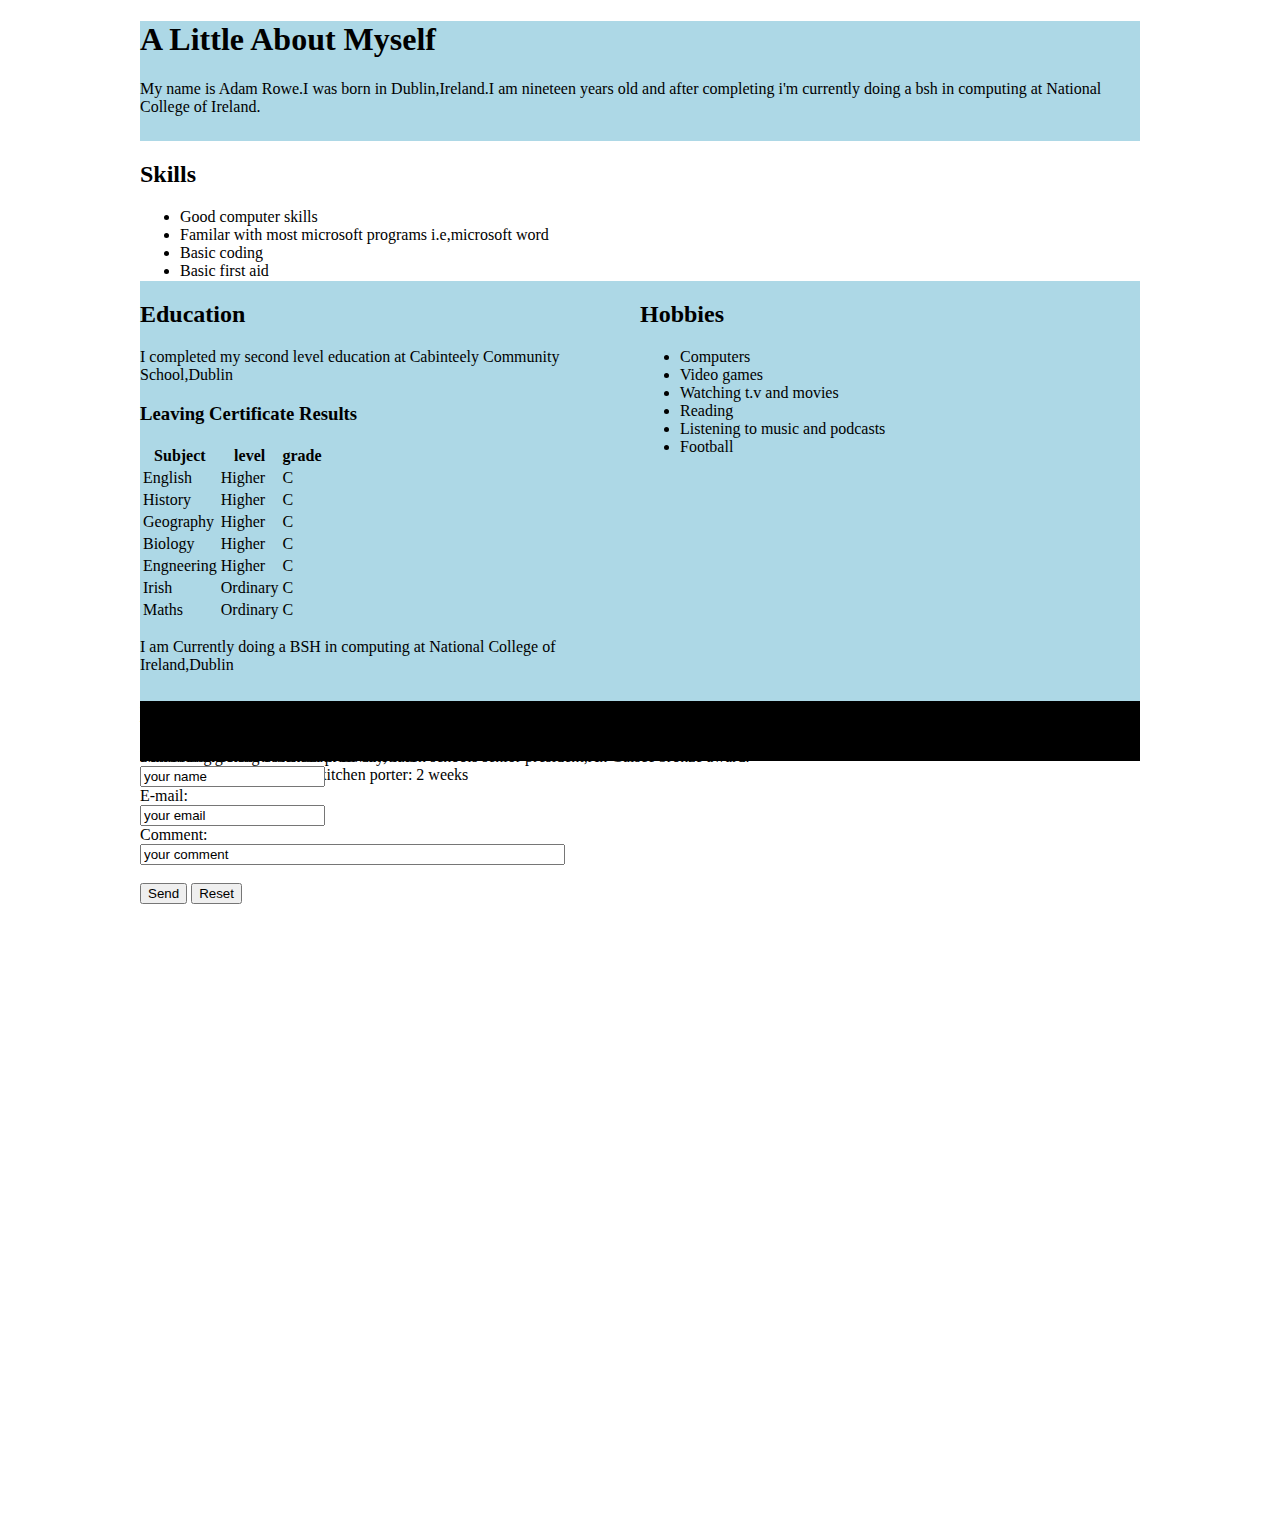
<file: index.html>
<!DOCTYPE html>
	<html>
		<head>
			<title>My Profile By Adam Rowe</title>
			<link rel="stylesheet" type="text/css" href="style.css" />
		</head>
		<body>
			<div id="wrapper">
			<div id="ALittleAboutMyself">
				<h1>A Little About Myself</h1>
				<p>My name is Adam Rowe.I was born in Dublin,Ireland.I am nineteen years old and after completing i'm currently doing a bsh in computing at National College of Ireland.</p>
			</div>
			<div id="Skills">
				<h2>Skills</h2>
				<ul>
					<li>Good computer skills</li>
					<li>Familar with most microsoft programs i.e,microsoft word</li>
					<li>Basic coding</li>
					<li>Basic first aid</li>
				</ul>
			</div>
			<div id="Education">
				<h2>Education</h2>
				<p>I completed my second level education at Cabinteely Community School,Dublin</p>
		
				<h3>Leaving Certificate Results</h3>
				<table style="width:25%">
					<tr>
					<th>Subject</th>
					<th>level</th>		
					<th>grade</th>
					</tr>
					<tr>
					<td>English</td>
					<td>Higher</td>		
					<td>C</td>
				  </tr>
				  <tr>
					<td>History</td>
					<td>Higher</td>		
					<td>C</td>
				  </tr>
				  <tr>
					<td>Geography</td>
					<td>Higher</td>		
					<td>C</td>
				  </tr>
				  <tr>
					<td>Biology</td>
					<td>Higher</td>		
					<td>C</td></tr>
					<tr>
					<td>Engneering</td>
					<td>Higher</td>		
					<td>C</td>
				  </tr>
				  <tr>
					<td>Irish</td>
					<td>Ordinary</td>		
					<td>C</td>
				  </tr>
				  <tr>
					<td>Maths</td>
					<td>Ordinary</td>		
					<td>C</td>
				  
				  </tr>
				</table>
					<p>I am Currently doing a BSH in computing at National College of Ireland,Dublin</p>
			</div>
	
			<div id="Hobbies">
				<h2>Hobbies</h2>
					<ul>
						<li>Computers</li>
						<li>Video games</li>
						<li>Watching t.v and movies</li>
						<li>Reading</li>
						<li>Listening to music and podcasts</li>
						<li>Football</li>
					</ul>
			</div>
			<div id="Previouswork">
				<h2>Previous work</h2>
					<ul>
						<li>Filling station attendant: few months</li>
						<li>work experience as a kitchen porter: 2 weeks</li>
					</ul>
			</div>
			<div id="Achievements">
				<h2>Achievements</h2>
				<p>Senior Engneering at school prize day,Green schools senior president,An Gaisce bronze award.</p> 
			</div>
			<div id="form">
				<h2>Send e-mail to someone@example.com:</h2>
					<form action="MAILTO:someone@example.com" method="post" enctype="text/plain">
					Name:<br>
					<input type="text" name="name" value="your name"><br>
					E-mail:<br>
					<input type="text" name="mail" value="your email"><br>
					Comment:<br>
					<input type="text" name="comment" value="your comment" size="50"><br><br>
					<input type="submit" value="Send">
					<input type="reset" value="Reset">
					</form>
			</div>
			</div>

		</body>

	</html>
</file>
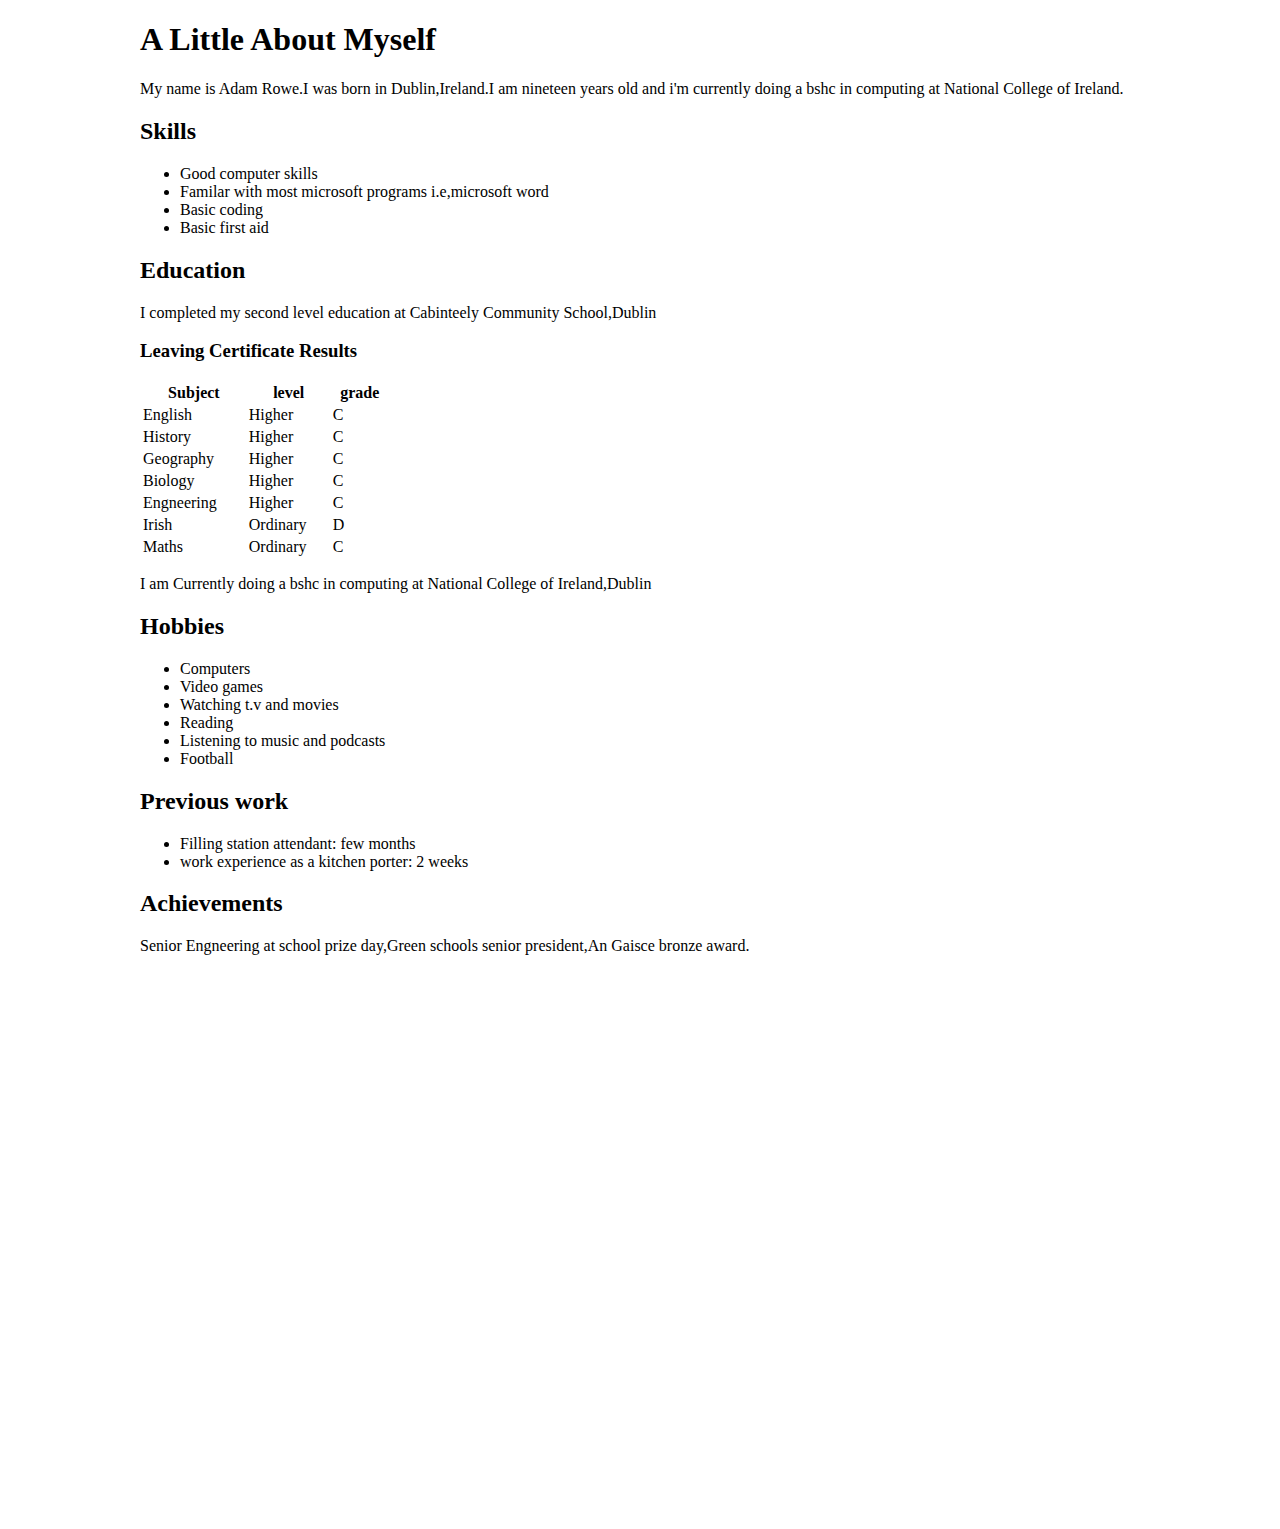
<file: index1.html>
<!DOCTYPE html>
	<html>
	<head>
		<title>My Profile By Adam Rowe</title>
		<!-- needed to link index with style-->
		<link rel="stylesheet" type="text/css" href="style.css" />
	</head>
	<body>
		<div id="wrapper">
		<h1>A Little About Myself</h1>
		<p>My name is Adam Rowe.I was born in Dublin,Ireland.I am nineteen years old and i'm currently doing a bshc in computing at National College of Ireland.</p>
		
			
			<h2>Skills</h2>
		<ul>
			<li>Good computer skills</li>
			<li>Familar with most microsoft programs i.e,microsoft word</li>
			<li>Basic coding</li>
			<li>Basic first aid</li>
		</ul>
		
		<h2>Education</h2>
		<p>I completed my second level education at Cabinteely Community School,Dublin</p>
		
		<h3>Leaving Certificate Results</h3>
		<table style="width:25%">
	<tr>
	<th>Subject</th>
	<th>level</th>		
	<th>grade</th>
	</tr>
	<tr>
    <td>English</td>
    <td>Higher</td>		
    <td>C</td>
  </tr>
  <tr>
    <td>History</td>
    <td>Higher</td>		
    <td>C</td>
  </tr>
  <tr>
    <td>Geography</td>
    <td>Higher</td>		
    <td>C</td>
  </tr>
  <tr>
    <td>Biology</td>
    <td>Higher</td>		
    <td>C</td></tr>
	<tr>
    <td>Engneering</td>
    <td>Higher</td>		
    <td>C</td>
  </tr>
  <tr>
    <td>Irish</td>
    <td>Ordinary</td>		
    <td>D</td>
  </tr>
  <tr>
    <td>Maths</td>
    <td>Ordinary</td>		
    <td>C</td>
  
  </tr>
</table>
	<p>I am Currently doing a bshc in computing at National College of Ireland,Dublin</p>
	
	<h2>Hobbies</h2>
	<ul>
		<li>Computers</li>
		<li>Video games</li>
		<li>Watching t.v and movies</li>
		<li>Reading</li>
		<li>Listening to music and podcasts</li>
		<li>Football</li>
	</ul>
	
	<h2>Previous work</h2>
	<ul>
		<li>Filling station attendant: few months</li>
		<li>work experience as a kitchen porter: 2 weeks</li>
	</ul>
	
	<h2>Achievements</h2>
	<p>Senior Engneering at school prize day,Green schools senior president,An Gaisce bronze award.</p> 
	</div>
	
	</body>


	</html>
</file>
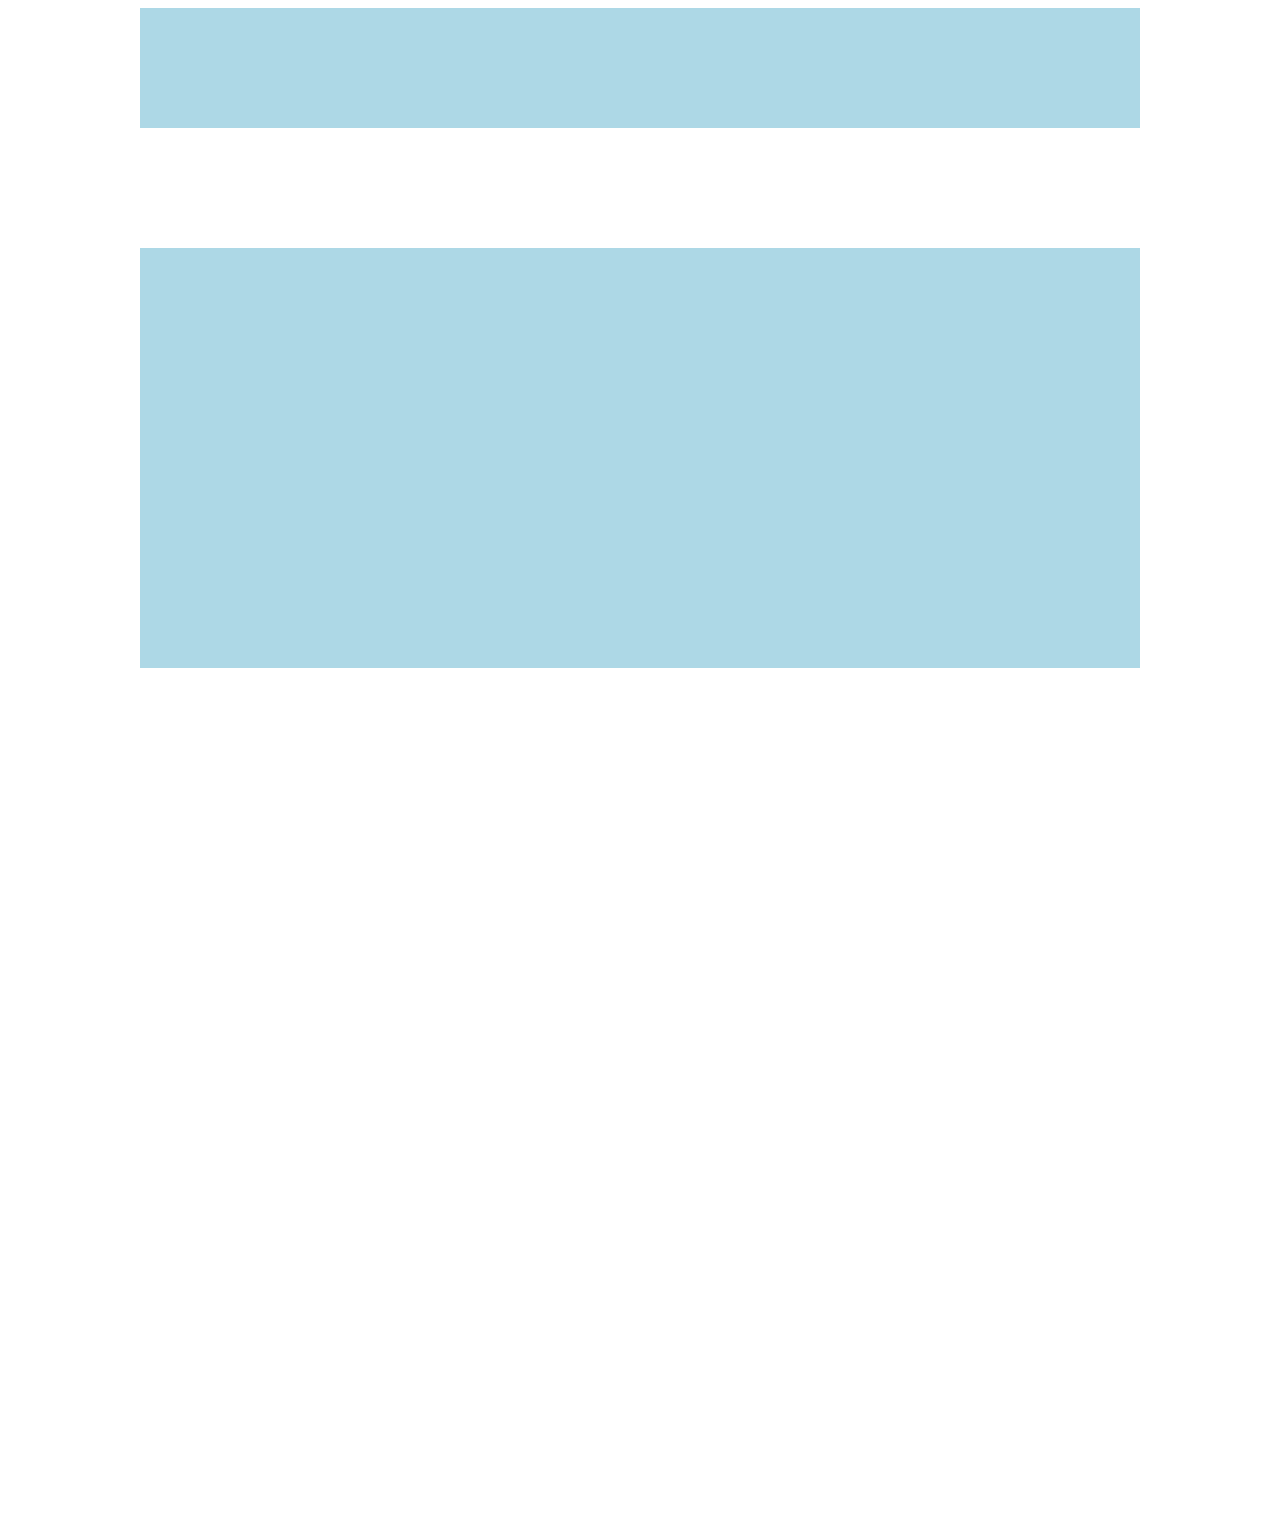
<file: test.html>
<!DOCTYPE html>
	<html>
	<head>
		<title>Practical</title>
		<link rel="stylesheet" type="text/css" href="style.css" />
	</head>
		<body>
		<div id="wrapper">
		<div id="ALittleAboutMyself"></div>
		<div id="Skills"></div>
		<div id="Education"></div>
		<div id="Hobbies"></div>
		<div id="Previouswork"></div>
		<div id="Achievements"></div>
			
		</div>
		
		</body>
	</html>
</file>
<file: style.css>
#wrapper{
	width:1000px;
	height:1500px;
	background:white;
	margin:0 auto;
}

#ALittleAboutMyself{
	width:100%;
	height:8%;
	background:lightblue;
}

#Skills{
	width:100%;
	height:8%;
	background:white;
}

#Education{
	width:50%;
	height:28%;
	background:lightblue;
	float:left;
}

#Hobbies{
	width:50%;
	height:28%;
	background:lightblue;
	float:right;
}

#Previouswork{
	width:100%;
	height:10%;
	background:white;
}

#Achievements{
	width:100%;
	height:8%;
	background:lightblue;
}


#form{
	width:100%;
	height:10%;
	background:black;
}

h1{
	font-style:bold;
	font:Slab Serif;
}
</file>
